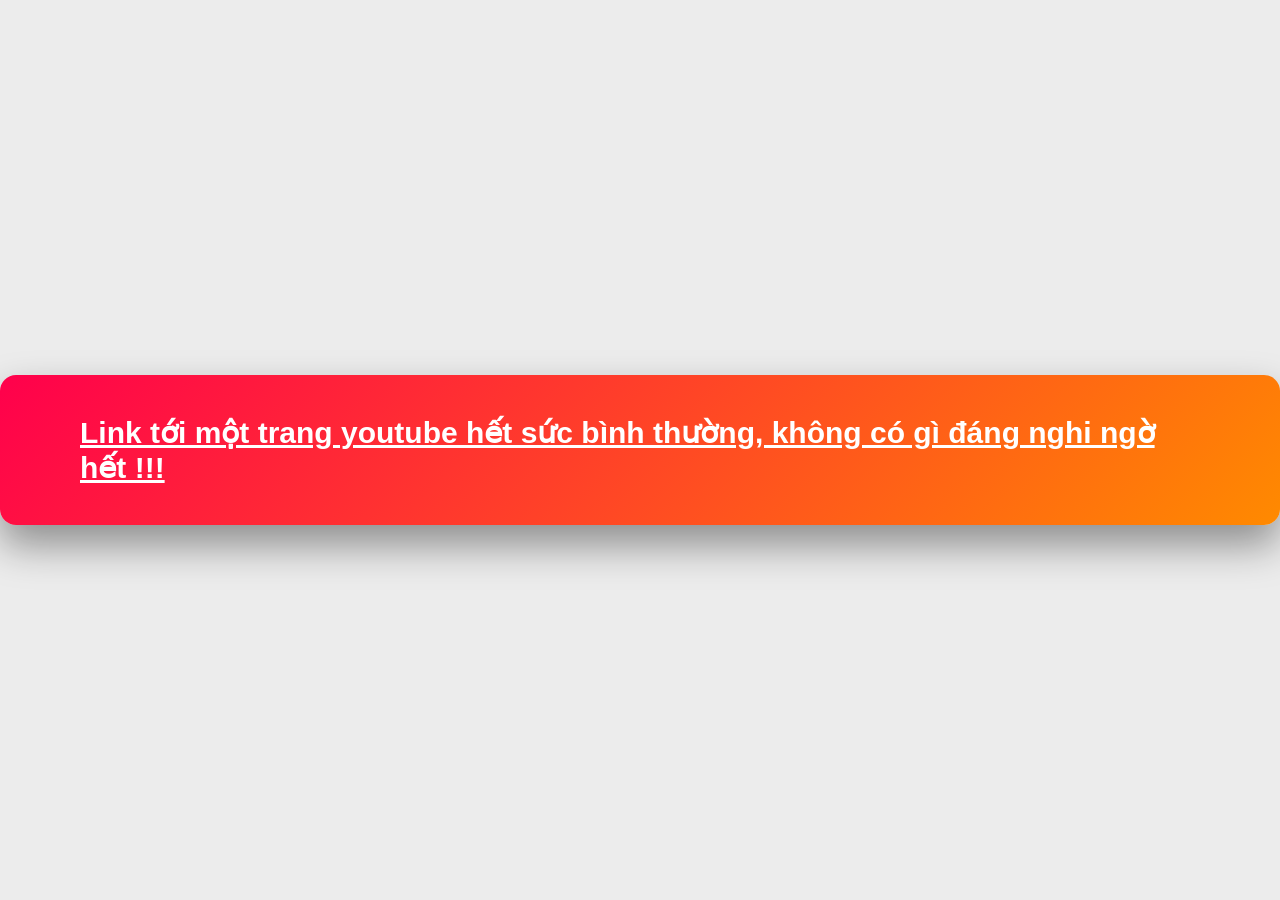
<file: index.html>
<!doctype html>
<html class="no-js" lang="en">

<head>
    <meta charset="utf-8">

    <meta http-equiv="X-UA-Compatible" content="IE=edge,chrome=1">

    <title>Nhóm 1 nà</title>
    <meta name="description" content="">

    <link rel="stylesheet" href="css/style.css">
    <link rel="stylesheet" href="css/facebox.css">
    <link rel="stylesheet" href="css/index.css">
</head>

<body>

    <a class="spoofLink big-button" href="https://youtube.com">Link tới một trang youtube hết sức bình thường, không có
        gì đáng nghi ngờ hết !!!</a>

    <div id="spoofHeader">
        <div id="spoofMenu"></div>
        <div id="spoofBrowser"></div>
    </div>

    <div id="spoofSite">
        <!-- <img src="img/main.png"> -->
        <iframe id="spoofFrame" src="" allowfullscreen style="width:100%;height:100%;border:0;"></iframe>
    </div>

    <div id="phished" style="display: none;">
        <p>
            <b>Ahihi. Đồ ngốc. Bị lừa rồi</b><br><br>
            <img src="img/phish.gif"><br><br>
            <b>19110131 Bùi Duy Phong</b><br>
            <b>22110068 Huỳnh Minh Tài</b><br>
        </p>
    </div>

    <script src="js/libs/jquery-1.7.2.js"></script>
    <script src="js/libs/jquery-ui-1.8.18.custom.min.js"></script>
    <script src="js/libs/facebox.js"></script>
    <script src="js/libs/browser-detect.js"></script>
    <script src="js/libs/fullscreen-api-shim.js"></script>

    <script src="js/script.js"></script>
</body>

</html>
</file>
<file: css/style.css>
.not-fullscreened #spoofSite {
  display: none;
}


#spoofHeader {
  position: fixed;
  top: 0;
  left: 0;
  width: 100%;
  z-index: 2;
}

.not-fullscreened #spoofHeader {
  display: none;
}

#spoofMenu,
#spoofBrowser {
  width: 100%;
}


/* Menu (OS X only) */

.osx #spoofMenu {
  height: 22px;
}

.windows #spoofMenu,
.linux #spoofMenu {
  height: 0;
}

.chrome.osx #spoofMenu {
  background: url(../img/menu-osx-chrome-left.png) left top no-repeat, url(../img/menu-osx-right.png) right top no-repeat, url(../img/menu-osx-bg.png) left top repeat-x;
}

.firefox.osx #spoofMenu {
  background: url(../img/menu-osx-firefox-left.png) left top no-repeat, url(../img/menu-osx-right.png) right top no-repeat, url(../img/menu-osx-bg.png) left top repeat-x;
}

.safari.osx #spoofMenu {
  background: url(../img/menu-osx-safari-left.png) left top no-repeat, url(../img/menu-osx-right.png) right top no-repeat, url(../img/menu-osx-bg.png) left top repeat-x;
}

/* Browser UI */

.chrome.osx #spoofBrowser {
  background: url(../img/browser-osx-chrome-left.png) left top no-repeat, url(../img/browser-osx-chrome-right.png) right top no-repeat, url(../img/browser-osx-chrome-bg.png) left top repeat-x;
  height: 72px;
}

.chrome.windows #spoofBrowser {
  background: url(../img/ribbon/left.png) left top no-repeat, url(../img/ribbon/right.png) right top no-repeat, url(../img/ribbon/mid.png) left top repeat-x;
  height: 100px;
}

.chrome.linux #spoofBrowser {
  background: url(../img/browser-linux-chrome-left.png) left top no-repeat, url(../img/browser-linux-chrome-right.png) right top no-repeat, url(../img/browser-linux-chrome-bg.png) left top repeat-x;
  height: 86px;
}

.firefox.osx #spoofBrowser {
  background: url(../img/browser-osx-firefox-center.png) center top no-repeat, url(../img/New/browser-windows-firefox-left.png) left top no-repeat, url(../img/New/browser-windows-firefox-right.png) right top no-repeat, url(../img/browser-osx-firefox-bg.png) left top repeat-x;
  height: 87px;
}

.firefox.windows #spoofBrowser {
  background: url(img/browser-windows-firefox-left.png) left top no-repeat, url(../img/New/browser-windows-firefox-right.png) right top no-repeat, url(../img/browser-windows-firefox-bg.png) left top repeat-x;
  height: 63px;
}

.firefox.linux #spoofBrowser {
  background: url(../img/New/browser-windows-firefox-left.png) left top no-repeat, url(../img/New/browser-windows-firefox-right.png) right top no-repeat, url(../img/browser-linux-firefox-bg.png) left top repeat-x;
  height: 90px;
}

.safari.osx #spoofBrowser {
  background: url(../img/browser-osx-safari-center.png) center top no-repeat, url(../img/browser-osx-safari-left.png) left top no-repeat, url(../img/browser-osx-safari-right.png) right top no-repeat, url(../img/browser-osx-safari-bg.png) left top repeat-x;
  height: 72px;
}

.safari.windows #spoofBrowser {
  background: url(../img/browser-windows-safari-center.png) center top no-repeat, url(../img/browser-windows-safari-left.png) left top no-repeat, url(../img/browser-windows-safari-right.png) right top no-repeat, url(../img/browser-windows-safari-bg.png) left top repeat-x;
  height: 72px;
}
</file>
<file: css/facebox.css>
#facebox {
  position: absolute;
  top: 0;
  left: 0;
  z-index: 100;
  text-align: left;
}


#facebox .popup{
  position:relative;
  border:3px solid rgba(0,0,0,0);
  -webkit-border-radius:5px;
  -moz-border-radius:5px;
  border-radius:5px;
  -webkit-box-shadow:0 0 18px rgba(0,0,0,0.4);
  -moz-box-shadow:0 0 18px rgba(0,0,0,0.4);
  box-shadow:0 0 18px rgba(0,0,0,0.4);
}

#facebox .content {
  display:table;
  width: 370px;
  padding: 10px;
  background: #fff;
  -webkit-border-radius:4px;
  -moz-border-radius:4px;
  border-radius:4px;
}

#facebox .content > p:first-child{
  margin-top:0;
}
#facebox .content > p:last-child{
  margin-bottom:0;
}

#facebox .close{
  position:absolute;
  top:5px;
  right:5px;
  padding:2px;
  background:#fff;
}
#facebox .close img{
  opacity:0.3;
}
#facebox .close:hover img{
  opacity:1.0;
}

#facebox .loading {
  text-align: center;
}

#facebox .image {
  text-align: center;
}

#facebox img {
  border: 0;
  margin: 0;
}

#facebox_overlay {
  position: fixed;
  top: 0px;
  left: 0px;
  height:100%;
  width:100%;
}

.facebox_hide {
  z-index:-100;
}

.facebox_overlayBG {
  background-color: #000;
  z-index: 99;
}
</file>
<file: css/index.css>
:root {
  --text-color: #f0f0f0;
}

html,
body {
  height: 100%;
  margin: 0;
}


body {
  display: flex;
  justify-content: center;
  align-items: center;
  background: #ececec;
  font-family: Arial, sans-serif;
}

.big-button {
  padding: 40px 80px;
  font-size: 30px;
  font-weight: bold;
  border: none;
  border-radius: 16px;
  cursor: pointer;
  background: linear-gradient(135deg, #ff004c, #ff8a00);
  color: white;
  box-shadow: 0 20px 40px rgba(0, 0, 0, 0.4);
  transition: transform 0.15s ease, box-shadow 0.15s ease;
}


.big-button:hover {
  transform: scale(1.05);
  box-shadow: 0 30px 60px rgba(0, 0, 0, 0.6);
}


.big-button:active {
  transform: scale(0.98);
}
</file>
